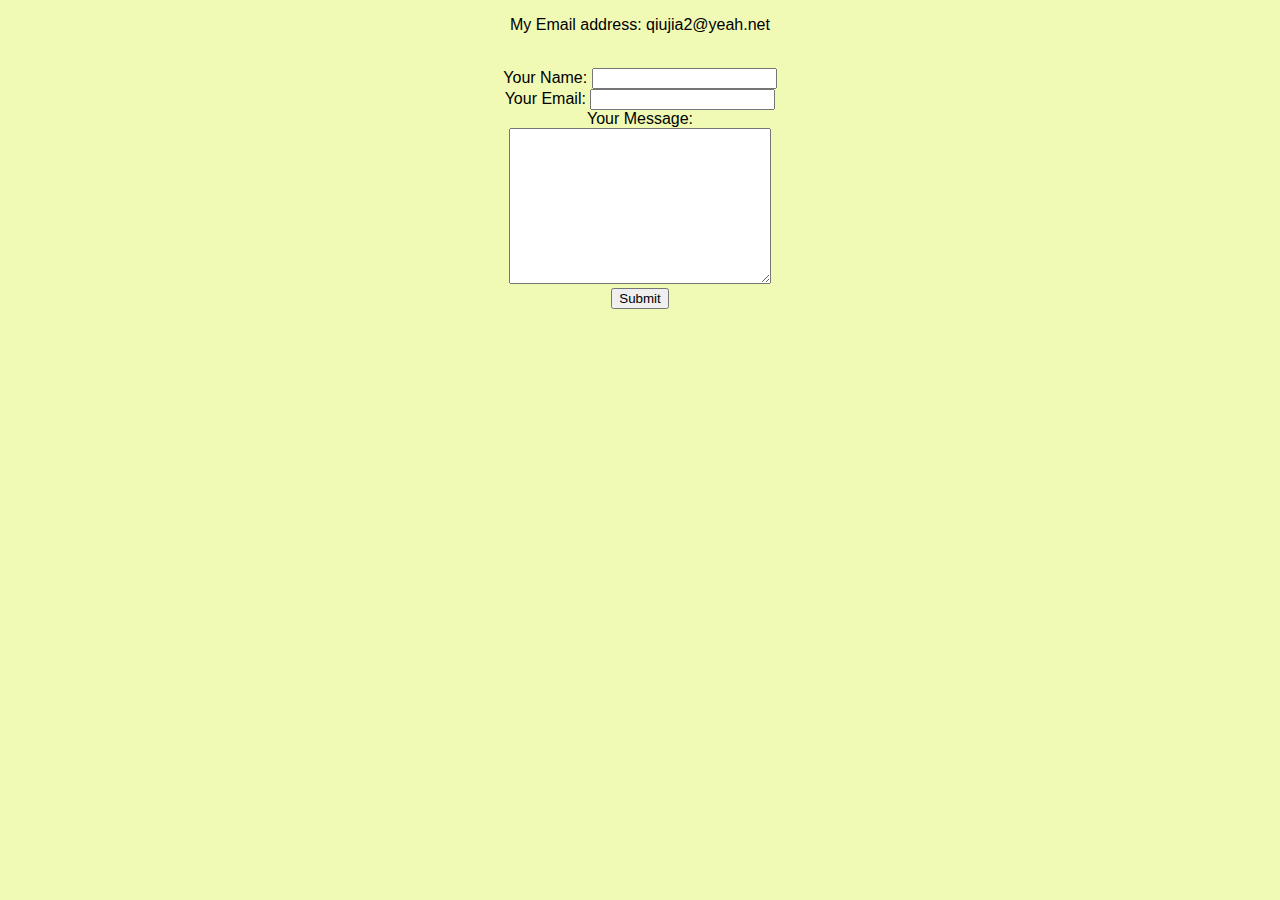
<file: contact-me.html>
<!DOCTYPE html>
<html lang="en">
<head>
    <meta charset="UTF-8">
    <meta http-equiv="X-UA-Compatible" content="IE=edge">
    <meta name="viewport" content="width=device-width, initial-scale=1.0">
    <title>My Contact Details</title>
    <link rel="stylesheet" href="css/styles.css">
</head>
<body>
    <p>My Email address: qiujia2@yeah.net</p>
    <br>
    <form action="index.html" method = "post">
        <label>Your Name:</label>
        <input type="text" name="" value="">
        <br>
        <label>Your Email:</label>
        <input type="text" name="" value="">
        <br>
        <label>Your Message:</label>
        <br>
        <textarea name="name" rows ="10" cols="30"></textarea>
        <br>
        <input type="submit" name="">
    </form>
</body>
</html>
</file>
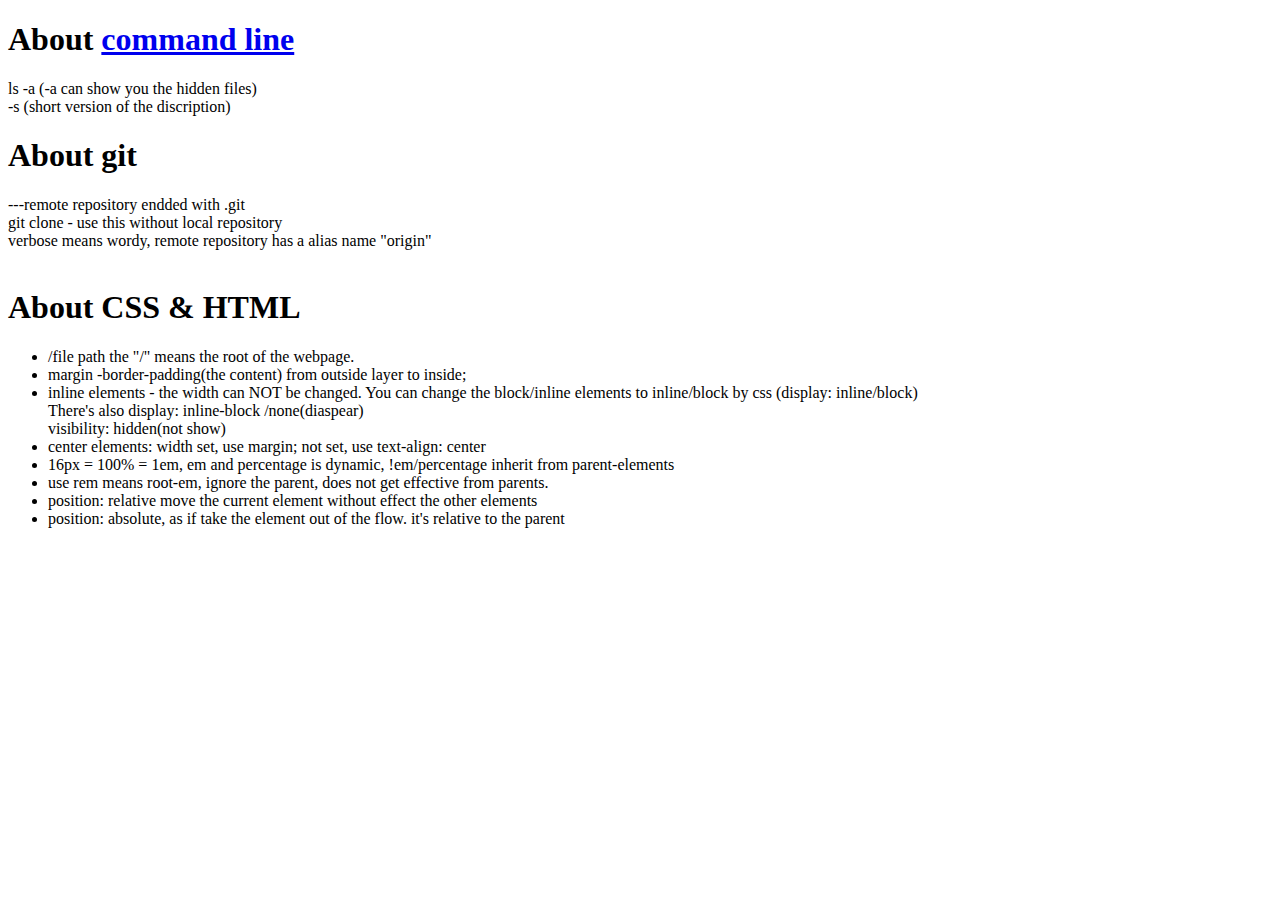
<file: learncommandline.html>
<!DOCTYPE html>
<html lang="en">
<head>
    <meta charset="UTF-8">
    <meta http-equiv="X-UA-Compatible" content="IE=edge">
    <meta name="viewport" content="width=device-width, initial-scale=1.0">
    <title>some hands on</title>
</head>
<body>
  <h1>About <a href="index.html">command line</a></h1>
  <div>ls -a (-a can show you the hidden files)<br>
    -s (short version of the discription)<br>

 <h1>About git</h1>
    <p>---remote repository endded with .git<br>
     git clone - use this without local repository<br>
     verbose means wordy, remote repository has a alias name "origin"<br>

  <br>

  <h1>About CSS & HTML</h1>
     <ul>
       <li>/file path the "/" means the root of the webpage.</li>
      <li>margin -border-padding(the content) from outside layer to inside;</li>
      <li>inline elements - the width can NOT be changed.
          You can change the block/inline elements to inline/block by css (display: inline/block)
          <br>
          There's also display: inline-block /none(diaspear)
          <br>
          visibility: hidden(not show)
      </li>
      <li>center elements: width set, use margin; not set, use text-align: center</li>
      <li>16px = 100% = 1em, em and percentage is dynamic, !em/percentage inherit from parent-elements</li>
      <li>use rem means root-em, ignore the parent, does not get effective from parents.</li>
      <li>position: relative move the current element without effect the other elements</li>
      <li>position: absolute, as if take the element out of the flow. it's relative to the parent</li>

    </div>




  </p>
</body>

</html>
</file>
<file: css/styles.css>
body{
    margin: 0px;
    background-color: rgb(240, 250, 181);
    font-family: sans-serif, verdana;
    text-align: center;

}

h1{
    width: 600px;
    margin: 40px auto 0 auto;
    font-family: "sacramento", Arial;
    font-size: 5.4em;
    color: hsl(120, 61%, 56%);
    line-height: 2;
}
h2{
    font-family: sans-serif, Arial;
    font-size: 2em;
    color: hsl(120, 61%, 56%);
    font-weight: normal;
}

h3{
    color:rgb(32, 150, 32);
}


.not_pro{
    text-decoration: underline;
  
}


.name{
    color:darkgreen;
}



#sun{
    width :24%;
    position: relative;
    right:420px;
    top:46px;

}

#cloud_1{
    width:12%;
    position: absolute;
    right:146px;
    top:98px;

}


#cloud_2{
    width:11%;
    position: absolute;
    right:600px;
    top:60px;
}

#coco{
    margin: 0 auto 0 auto;
    width: 46%;
    display: block;

}

#cloud_3{
    position: absolute;
    left:980px;
    top:260px;
    width: 16.3%;
}
</file>
